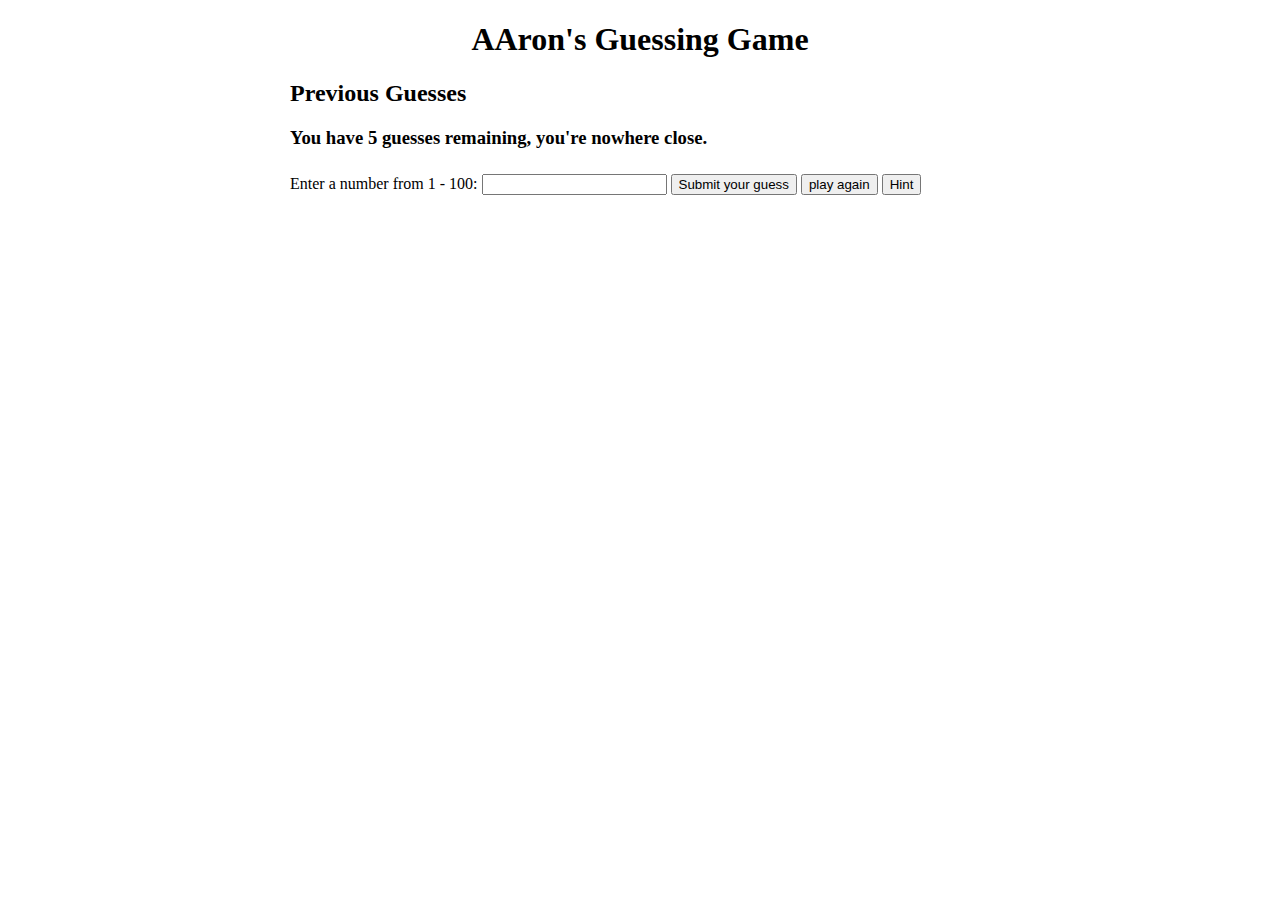
<file: html/index.html>
<!DOCTYPE html>
<html>
    <head>
        <title>AAron's Guessing Game</title>
        <link rel='stylesheet' href='../css/main.css'>
    </head>
    <body>
        <div id='gameContainer'>
            <h1 id='title'>AAron's Guessing Game</h1>
            <div id='previous_guess_container'>
                <h2>Previous Guesses</h2>
                <ul id='previous_guess_list'>

                </ul>
                <h3 id='promptText'>5 Guesses Remaining, you've got this!</h3>
            </div>
            <div id='controls_container'>
                <label for='guess'>Enter a number from 1 - 100:</label>
                <input id='guessInput' type='text' name='guess' required>
                <input id='submitGuess' type='button' value='Submit your guess'>
                <input id='playAgain' type='button' value='play again'>
                <input id='getHint' type='button' value='Hint'>
            </div>
            <div id='infoPop' class='infoPop--hidden'>
                <div id='infoPop__textContainer'>
                    <div id='infoPop__textWrapper'>
                        <p id='infoPop__text'></p>
                    </div>
                </div>
            </div>
        </div>

        <script src='../js/game.js'></script>
    </body>
</html>
</file>
<file: css/main.css>
#gameContainer {
    margin: 0 auto;
    width: 700px;
}

#title {
    text-align: center;
}

#controls_container {
    margin: 25px 0;
}

.infoPop--hidden {
    display: none;
    position: absolute;
    top: 0;
    left: 0;
    height: 100%;
    width: 100%;
}

.infoPop--visible {
    background-color: #00000052;
    backdrop-filter: blur(.2em);
    position: absolute;
    top: 0;
    left: 0;
    height: 100%;
    width: 100%;
}

#infoPop__textWrapper {
    position: absolute;
    height: 100%;
    width: 100%;

}

#infoPop__textContainer {
    height: 200px;
    width: 300px;
    background-color: white;
    top: 35vh;
    position: relative;
    margin: auto auto;
    border-radius: .5em;
    box-shadow: 0 0 .5em black;
}

#infoPop__text {
    /* margin: auto auto; */
    margin: 0 0;
    top: 45%;
    left: 15%;
    position: relative;
}
</file>
